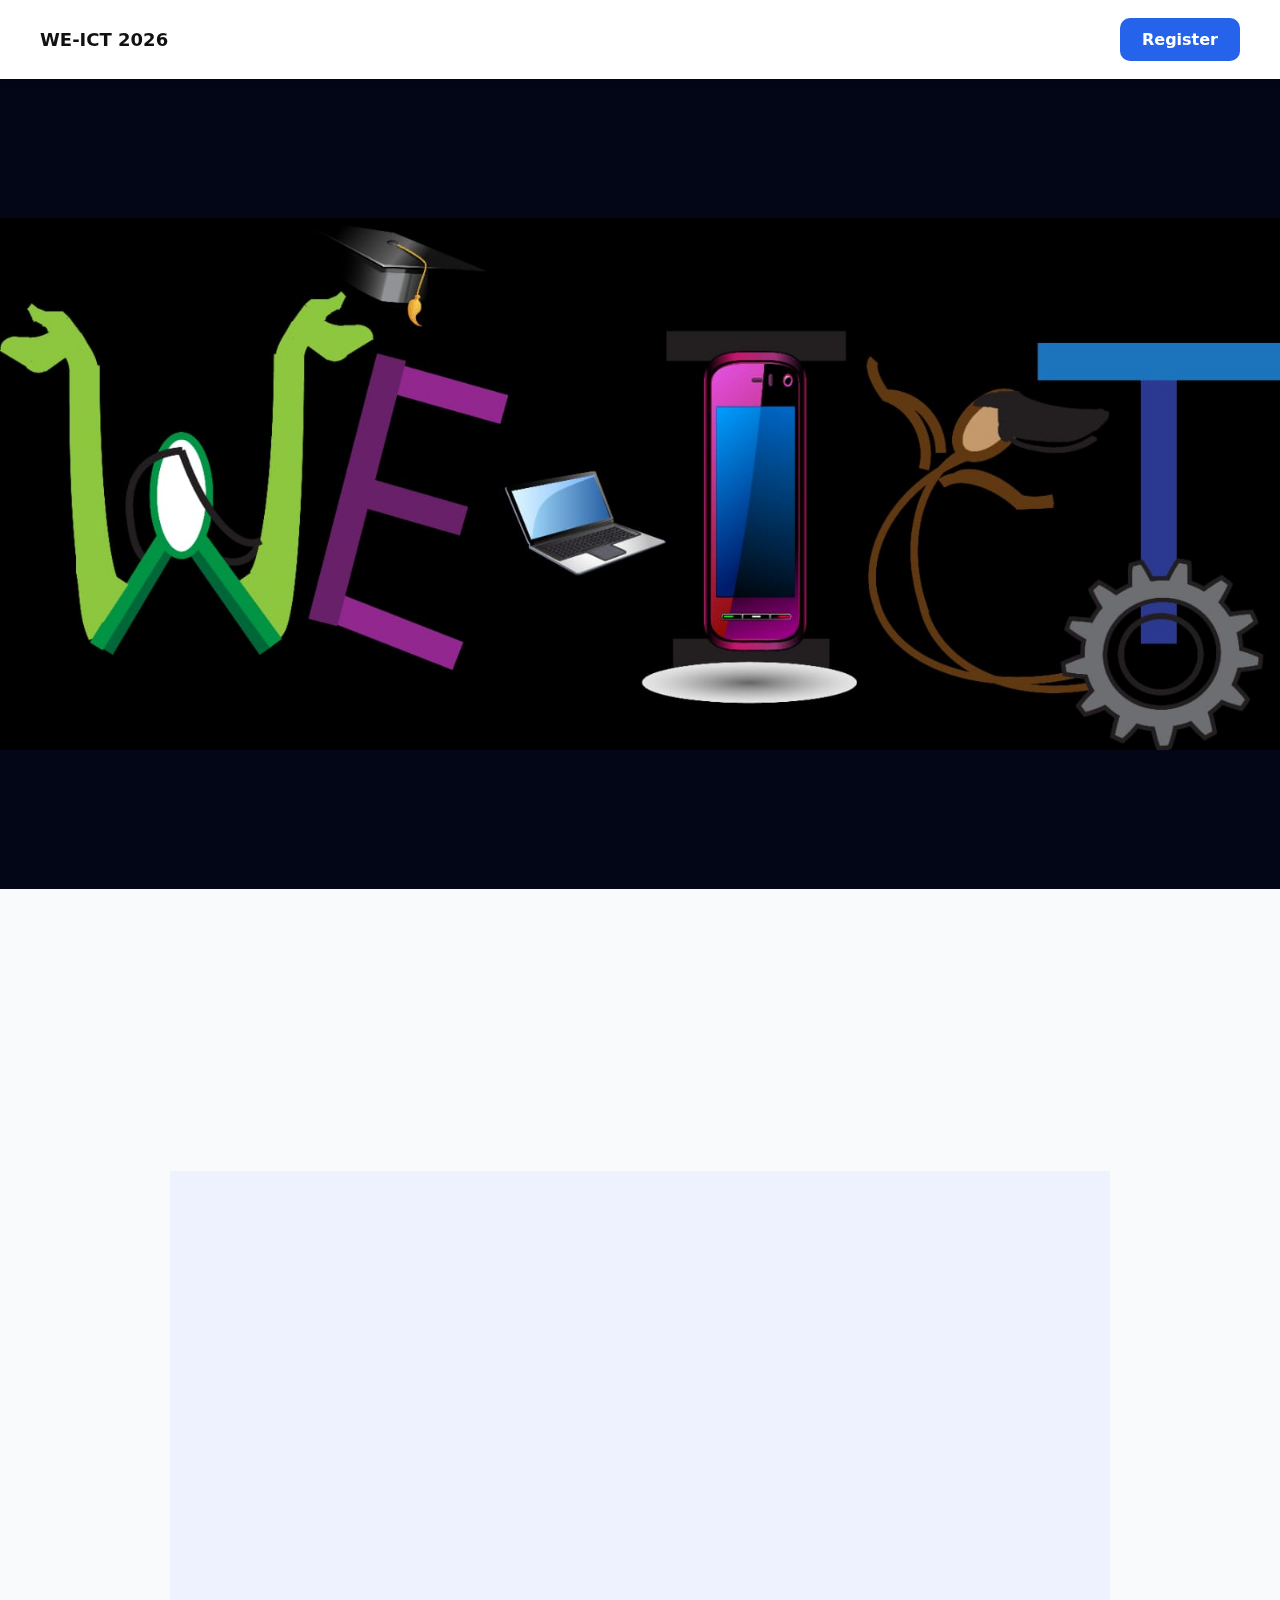
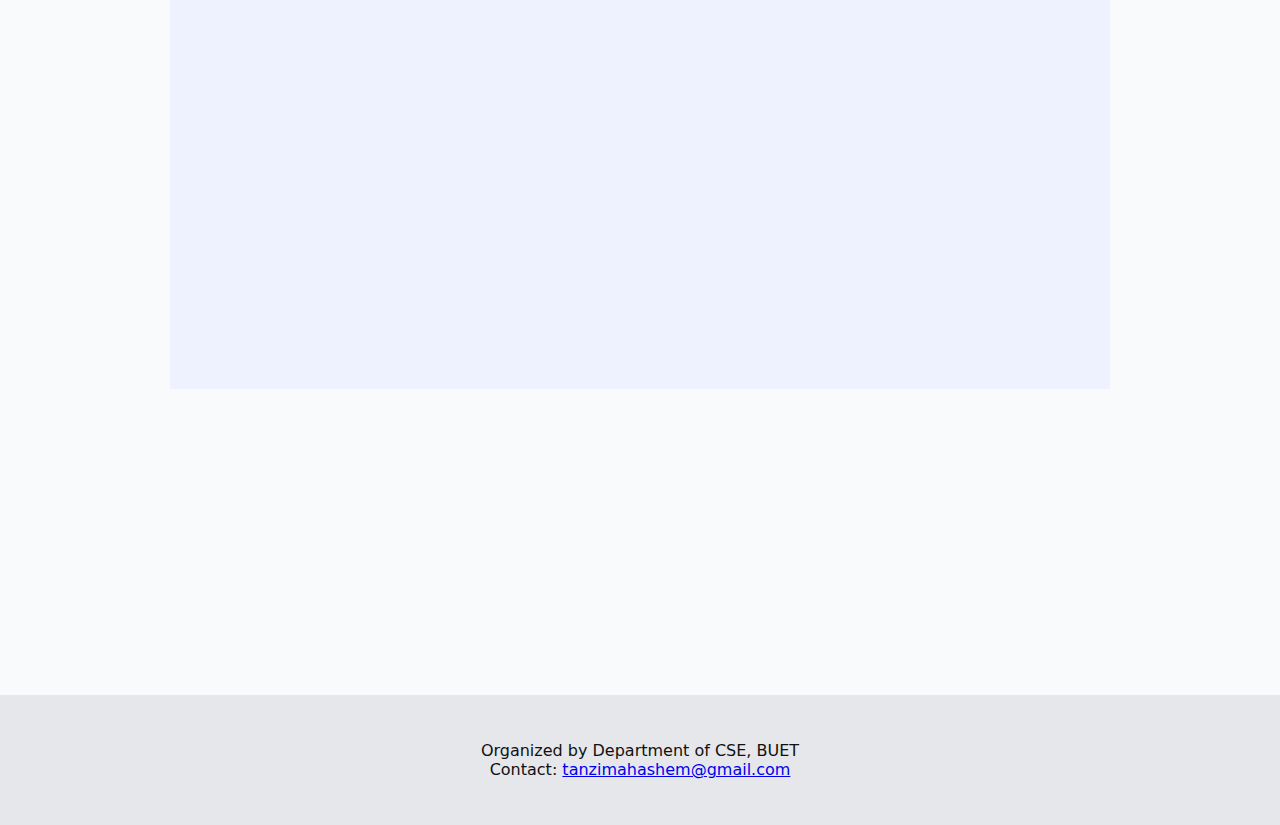
<file: index.html>
<!DOCTYPE html>
<html lang="en">
<head>
  <meta charset="UTF-8">
  <title>WE-ICT 2026 | BUET</title>
  <meta name="viewport" content="width=device-width, initial-scale=1">
  <link rel="stylesheet" href="style.css">
</head>
<body>

<nav>
  <div class="logo1">WE-ICT 2026</div>
  <a href="register.html" class="btn">Register</a>
</nav>

<!-- HERO BANNER -->
<section class="hero">
  <img src="assets/logo.jpeg" alt="WE-ICT Banner" class="hero-image">

  <div class="hero-content glass animate">
    <h1>Workshop on Women Empowerment through ICT</h1>
    <p>Higher Studies • Research • Career</p>
    <p class="meta">February 24, 2026 · BUET, Dhaka</p>
    <a href="register.html" class="btn big">Register Now</a>
  </div>
</section>

<!-- ABOUT -->
<section class="section animate">
  <h2>About the Workshop</h2>
  <p>
    WE-ICT 2026 aims to provide a platform for researchers, faculty,
    industry professionals, and students to exchange ideas and
    experiences that encourage and empower Bangladeshi women in
    computing.
  </p>
</section>

<!-- SPEAKERS -->
<section class="section light">
  <h2 class="center animate">Invited Speakers</h2>

  <div class="speakers">
    <div class="speaker-card animate">
      <img src="assets/logo.jpeg" alt="Speaker">
      <h3>Dr. Mahmuda Naznin</h3>
      <p>Associate Professor, CSE, BUET</p>
    </div>

    <div class="speaker-card animate">
      <img src="assets/logo.jpeg" alt="Speaker">
      <h3>Dr. Shamsi Tamara Iqbal</h3>
      <p>Microsoft Research, USA</p>
    </div>

    <div class="speaker-card animate">
      <img src="assets/logo.jpeg" alt="Speaker">
      <h3>Sumaiya Nazeen</h3>
      <p>Fulbright Fellow, MIT, USA</p>
    </div>
  </div>
</section>

<!-- REGISTRATION -->
<section class="section animate">
  <h2>Registration</h2>
  <p>
    Registration is <strong>free</strong>. Please complete the online
    registration by <strong>June 1, 2026</strong>.
  </p>
  <a href="register.html" class="btn">Go to Registration</a>
</section>

<footer>
  <p>
    Organized by Department of CSE, BUET<br>
    Contact:
    <a href="mailto:tanzimahashem@gmail.com">tanzimahashem@gmail.com</a>
  </p>
</footer>

</body>
</html>
</file>
<file: style.css>
/* Base */
body {
  margin: 0;
  font-family: system-ui, sans-serif;
  background: #f9fafb;
  color: #111;
}

/* Navbar */
nav {
  position: sticky;
  top: 0;
  z-index: 10;
  display: flex;
  justify-content: space-between;
  align-items: center;
  padding: 18px 40px;
  background: white;
  box-shadow: 0 2px 10px rgba(0,0,0,.05);
}

.logo1 {
  font-weight: 700;
  font-size: 18px;
}

/* HERO */
.hero {
  position: relative;
  height: 90vh;
  display: flex;
  align-items: center;
  justify-content: center;
  overflow: hidden;
}

/* FULL CLEAR IMAGE */
.hero-image {
  position: absolute;
  inset: 0;
  width: 100%;
  height: 100%;
  object-fit: contain;
  background: #020617;
}

/* GLASSMORPHISM PANEL */
.glass {
  background: rgba(255,255,255,0.15);
  backdrop-filter: blur(14px);
  -webkit-backdrop-filter: blur(14px);
  border-radius: 20px;
  padding: 40px 50px;
  box-shadow: 0 20px 50px rgba(0,0,0,.25);
}

/* HERO CONTENT */
.hero-content {
  position: relative;
  z-index: 2;
  text-align: center;
  color: white;
  max-width: 900px;
}

.hero-content h1 {
  font-size: 42px;
  margin-bottom: 10px;
  text-shadow: 0 8px 20px rgba(0,0,0,.6);
}

.hero-content p {
  font-size: 18px;
}

.meta {
  margin-bottom: 25px;
}

/* Sections */
.section {
  max-width: 900px;
  margin: auto;
  padding: 80px 20px;
}

.section.light {
  background: #eef2ff;
}

.center {
  text-align: center;
}

/* SPEAKERS */
.speakers {
  display: flex;
  gap: 30px;
  justify-content: center;
  flex-wrap: wrap;
  margin-top: 40px;
}

.speaker-card {
  background: white;
  width: 260px;
  padding: 25px;
  border-radius: 18px;
  text-align: center;
  box-shadow: 0 15px 40px rgba(0,0,0,.1);
  transition: transform .4s ease, box-shadow .4s ease;
}

.speaker-card img {
  width: 100%;
  border-radius: 14px;
  margin-bottom: 15px;
}

.speaker-card:hover {
  transform: translateY(-12px) scale(1.03);
  box-shadow: 0 25px 60px rgba(0,0,0,.18);
}

/* Buttons */
.btn {
  background: #2563eb;
  color: white;
  padding: 12px 22px;
  border-radius: 10px;
  text-decoration: none;
  font-weight: 600;
  display: inline-block;
}

.btn.big {
  font-size: 18px;
  padding: 16px 36px;
}

/* Footer */
footer {
  text-align: center;
  padding: 30px;
  background: #e5e7eb;
}

/* SCROLL ANIMATION */
.animate {
  opacity: 0;
  transform: translateY(30px);
  animation: fadeUp 1s ease forwards;
  animation-timeline: view();
  animation-range: entry 20% cover 40%;
}

/* Keyframes */
@keyframes fadeUp {
  to {
    opacity: 1;
    transform: translateY(0);
  }
}

/* Mobile */
@media (max-width: 768px) {
  .hero-content h1 {
    font-size: 28px;
  }

  .glass {
    padding: 30px 20px;
  }

  .hero {
    height: 75vh;
  }
}
</file>
